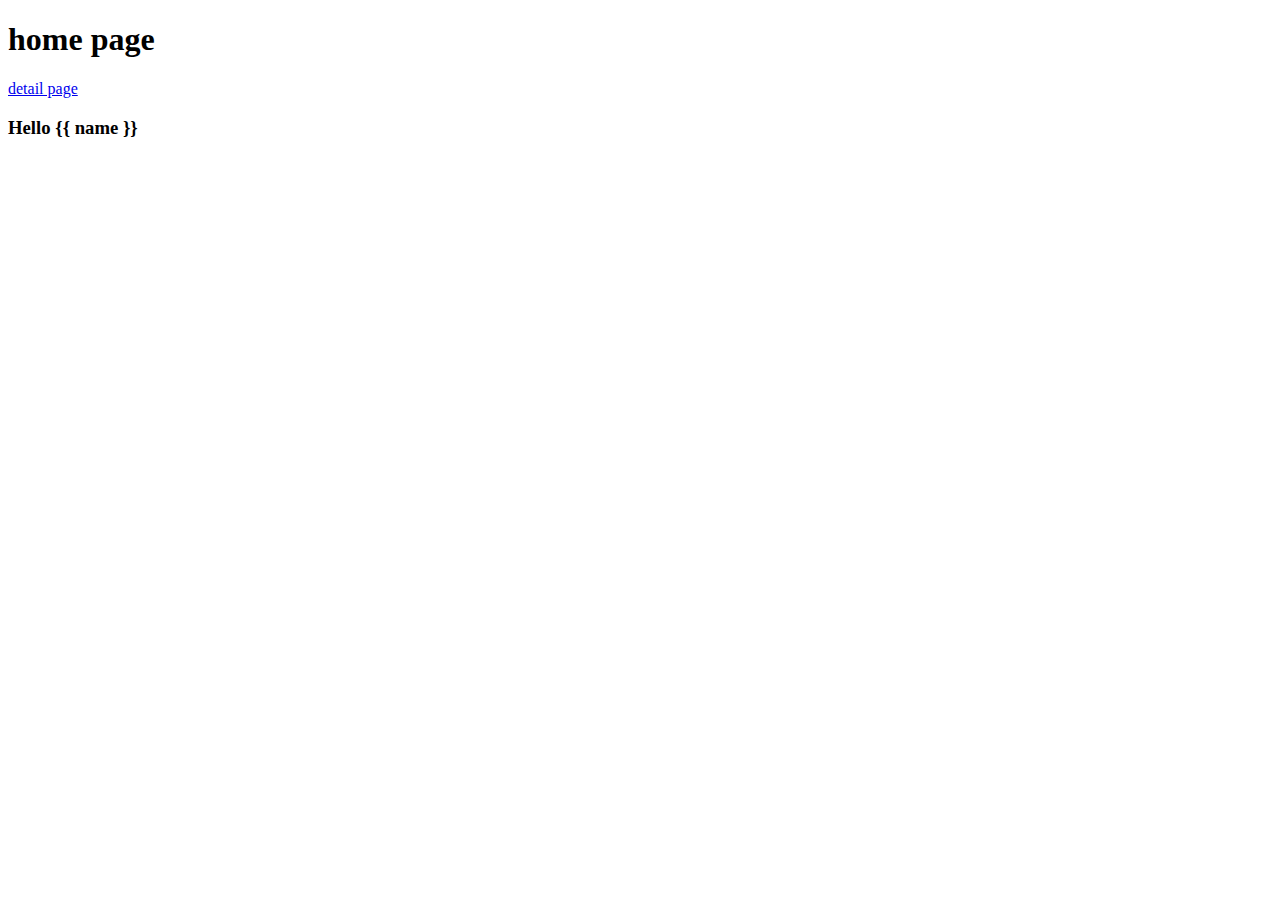
<file: prac/templates/index.html>
<!DOCTYPE html>
<html lang="en">
<head>
    <meta charset="UTF-8">
    <title>Title</title>

</head>
<body>
<h1>home page</h1>
<a href="/detail">detail page</a>
<h3>Hello {{ name }}</h3>
</body>
</html>
</file>
